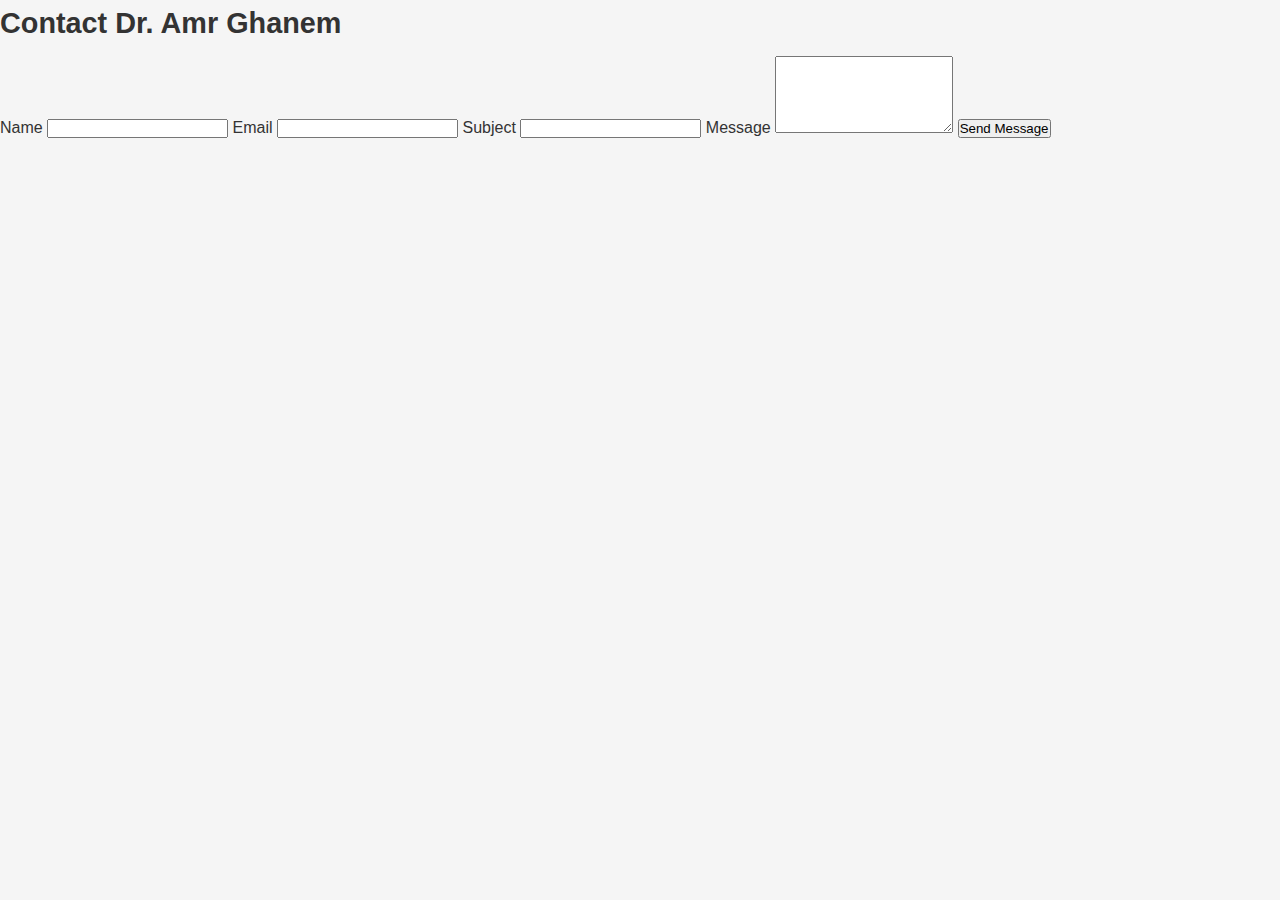
<file: contact.html>
<!DOCTYPE html>
<html lang="en">
<head>
    <meta charset="UTF-8">
    <meta name="viewport" content="width=device-width, initial-scale=1.0">
    <title>Contact Dr. Amr Ghanem</title>
    <link rel="stylesheet" href="assets/style.css">
</head>
<body>
    <section class="contact-form">
        <h2>Contact Dr. Amr Ghanem</h2>
        <form action="send_email.php" method="post">
            <label for="name">Name</label>
            <input type="text" id="name" name="name" required>

            <label for="email">Email</label>
            <input type="email" id="email" name="email" required>

            <label for="subject">Subject</label>
            <input type="text" id="subject" name="subject" required>

            <label for="message">Message</label>
            <textarea id="message" name="message" rows="5" required></textarea>

            <button type="submit" class="btn">Send Message</button>
        </form>
    </section>
</body>
</html>
</file>
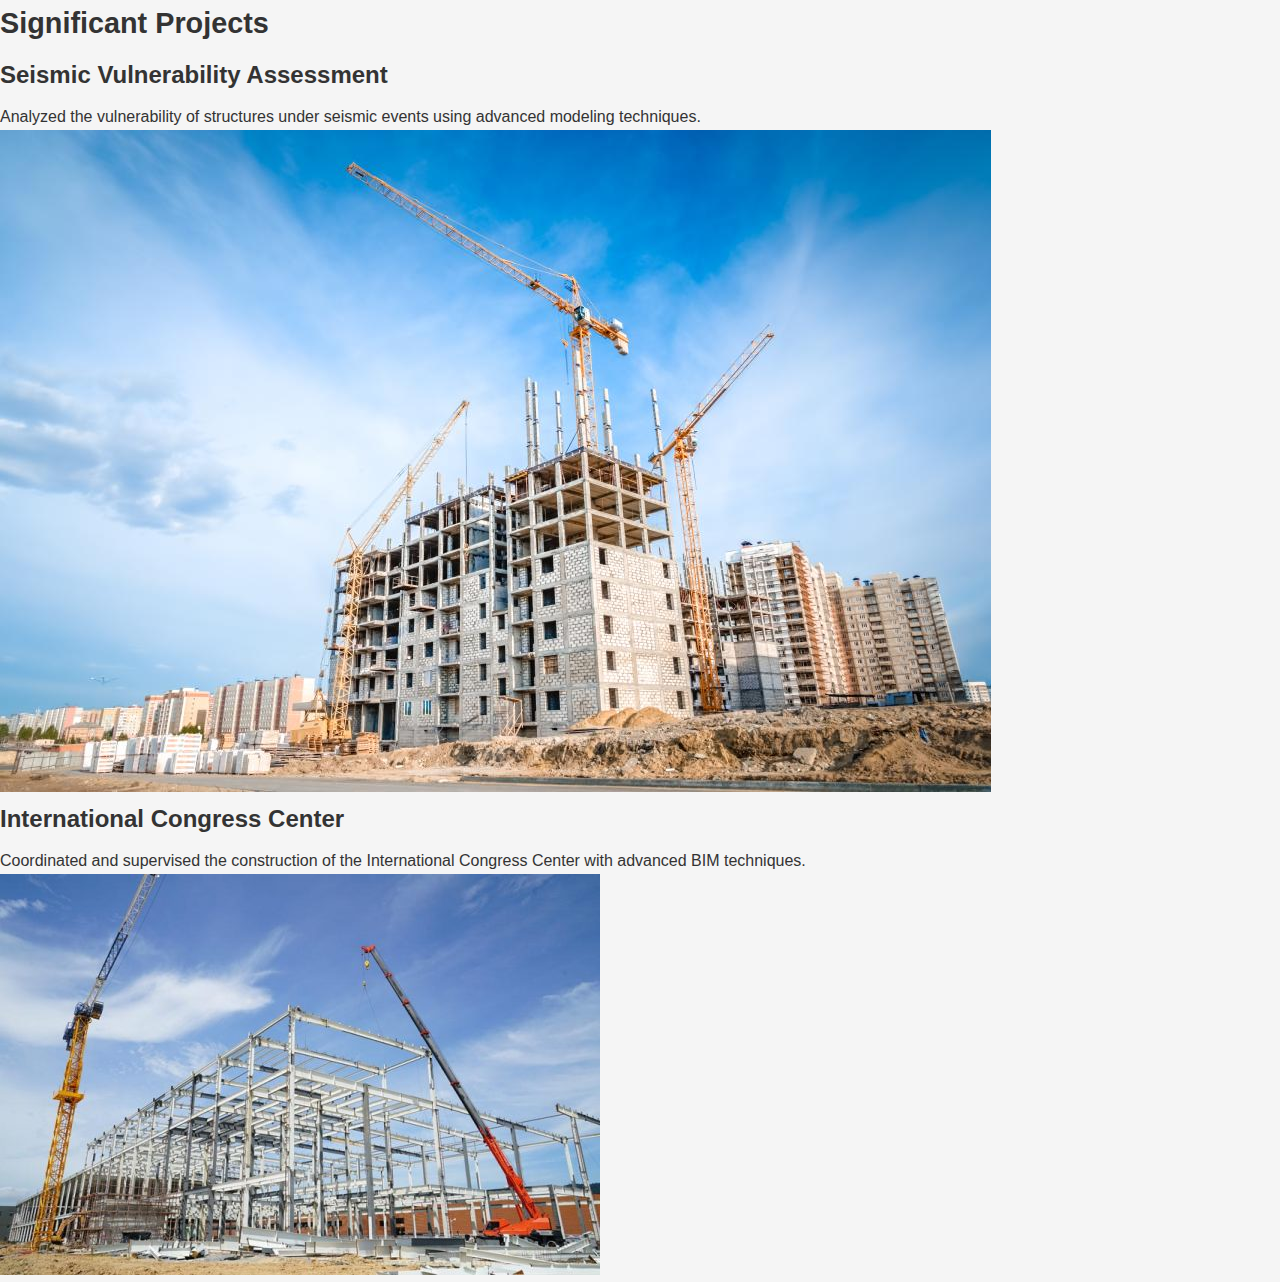
<file: projects.html>
<!DOCTYPE html>
<html lang="en">
<head>
    <meta charset="UTF-8">
    <meta name="viewport" content="width=device-width, initial-scale=1.0">
    <title>Projects - Dr. Amr Ghanem</title>
    <link rel="stylesheet" href="assets/style.css">
</head>
<body>
    <section class="projects-section">
        <h2>Significant Projects</h2>
        <div class="projects-list">
            <div class="project">
                <h3>Seismic Vulnerability Assessment</h3>
                <p>Analyzed the vulnerability of structures under seismic events using advanced modeling techniques.</p>
                <img src="assets/project1.jpg" alt="Seismic Vulnerability Assessment">
            </div>
            <div class="project">
                <h3>International Congress Center</h3>
                <p>Coordinated and supervised the construction of the International Congress Center with advanced BIM techniques.</p>
                <img src="assets/project2.jpg" alt="International Congress Center">
            </div>
        </div>
    </section>
</body>
</html>
</file>
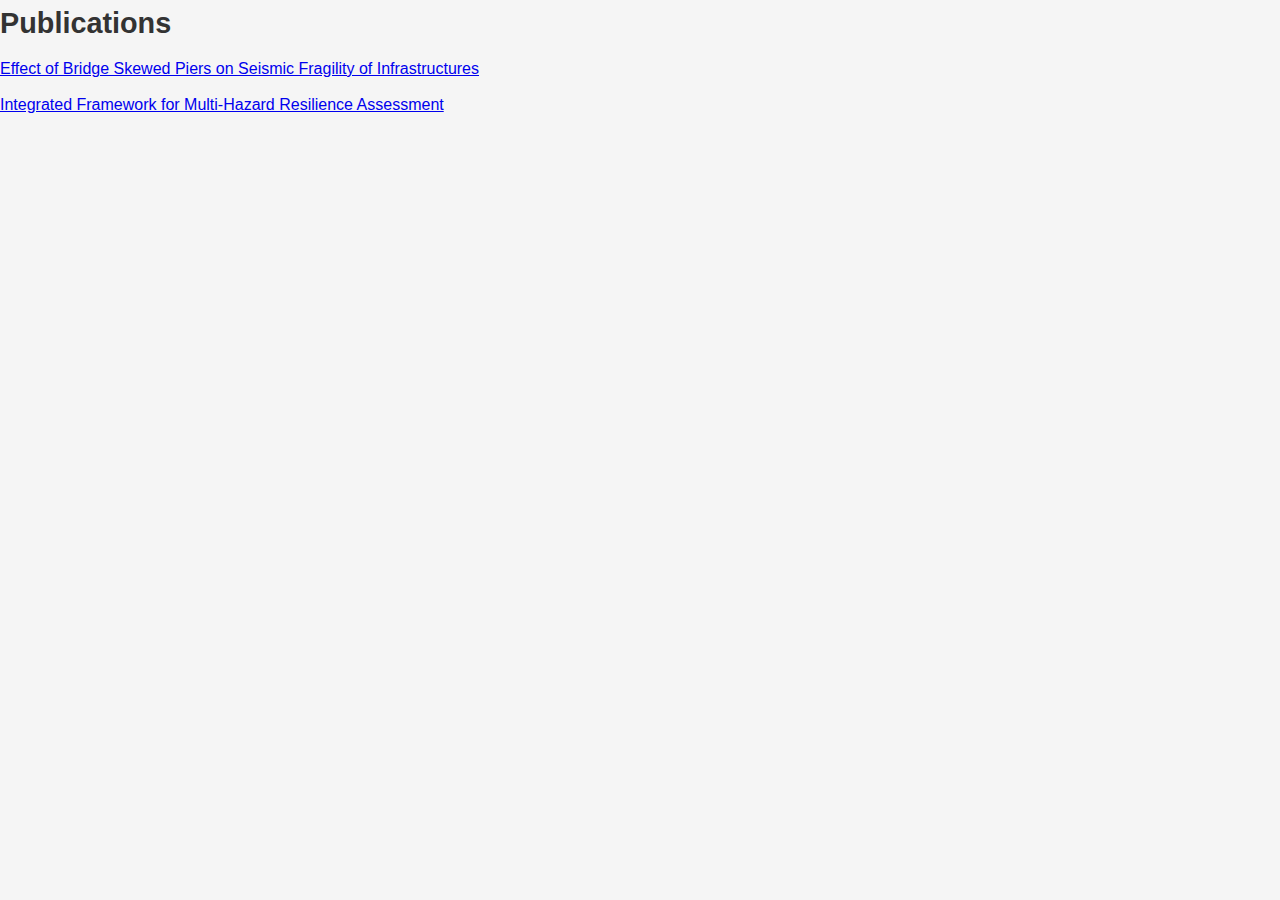
<file: publications.html>
<!DOCTYPE html>
<html lang="en">
<head>
    <meta charset="UTF-8">
    <meta name="viewport" content="width=device-width, initial-scale=1.0">
    <title>Publications - Dr. Amr Ghanem</title>
    <link rel="stylesheet" href="assets/style.css">
</head>
<body>
    <section class="publications-section">
        <h2>Publications</h2>
        <ul>
            <li><a href="#">Effect of Bridge Skewed Piers on Seismic Fragility of Infrastructures</a></li>
            <li><a href="#">Integrated Framework for Multi-Hazard Resilience Assessment</a></li>
        </ul>
    </section>
</body>
</html>
</file>
<file: assets/style.css>
/* General Reset */
* {
    margin: 0;
    padding: 0;
    box-sizing: border-box;
}

/* Body Styling */
body {
    font-family: Arial, sans-serif;
    background-color: #f5f5f5;
    color: #333;
    line-height: 1.6;
}

/* Header Styling */
header {
    background-color: #5a5a5a;
    padding: 20px 10%;
    display: flex;
    justify-content: space-between;
    align-items: center;
}

header h1 {
    font-size: 1.5rem;
    color: white;
    text-transform: uppercase;
}

nav ul {
    list-style: none;
    display: flex;
    gap: 30px;
}

nav ul li {
    display: inline;
}

nav ul li a {
    text-decoration: none;
    color: white;
    font-size: 1rem;
    text-transform: uppercase;
    letter-spacing: 0.1rem;
}

nav ul li a.active, nav ul li a:hover {
    color: #90ee90;
}

/* Profile Section Styling */
.profile-container {
    display: flex;
    justify-content: space-between;
    padding: 50px 10%;
    background-color: white;
    margin-top: 20px;
}

.profile-left {
    max-width: 300px;
}

.profile-image img {
    width: 150px;
    height: 150px;
    border-radius: 50%;
    object-fit: cover;
    margin-bottom: 20px;
}

h2 {
    font-size: 1.8rem;
    margin-bottom: 10px;
}

.title {
    font-size: 1.1rem;
    color: #666;
}

.sub-title, .on-leave {
    font-size: 1rem;
    color: #999;
    font-style: italic;
    margin-bottom: 5px;
}

/* Social Icons */
.social-icons {
    margin-top: 20px;
}

.social-icons a {
    margin: 0 10px;
    display: inline-block;
}

.social-icons img {
    width: 30px;
    height: 30px;
}

.qr-code img {
    width: 100px;
    height: 100px;
    margin-top: 20px;
}

/* Profile Right - Content Styling */
.profile-right {
    max-width: 600px;
}

/* Interests and Education Section */
.details-section {
    display: flex;
    justify-content: space-around;
    padding: 50px 10%;
    background-color: white;
    margin-top: 20px;
}

.interests, .education {
    width: 45%;
}

h3 {
    font-size: 1.5rem;
    margin-bottom: 10px;
}

ul {
    list-style-type: none;
    padding: 0;
}

ul li {
    margin-bottom: 10px;
    font-size: 1rem;
    color: #333;
}
</file>
